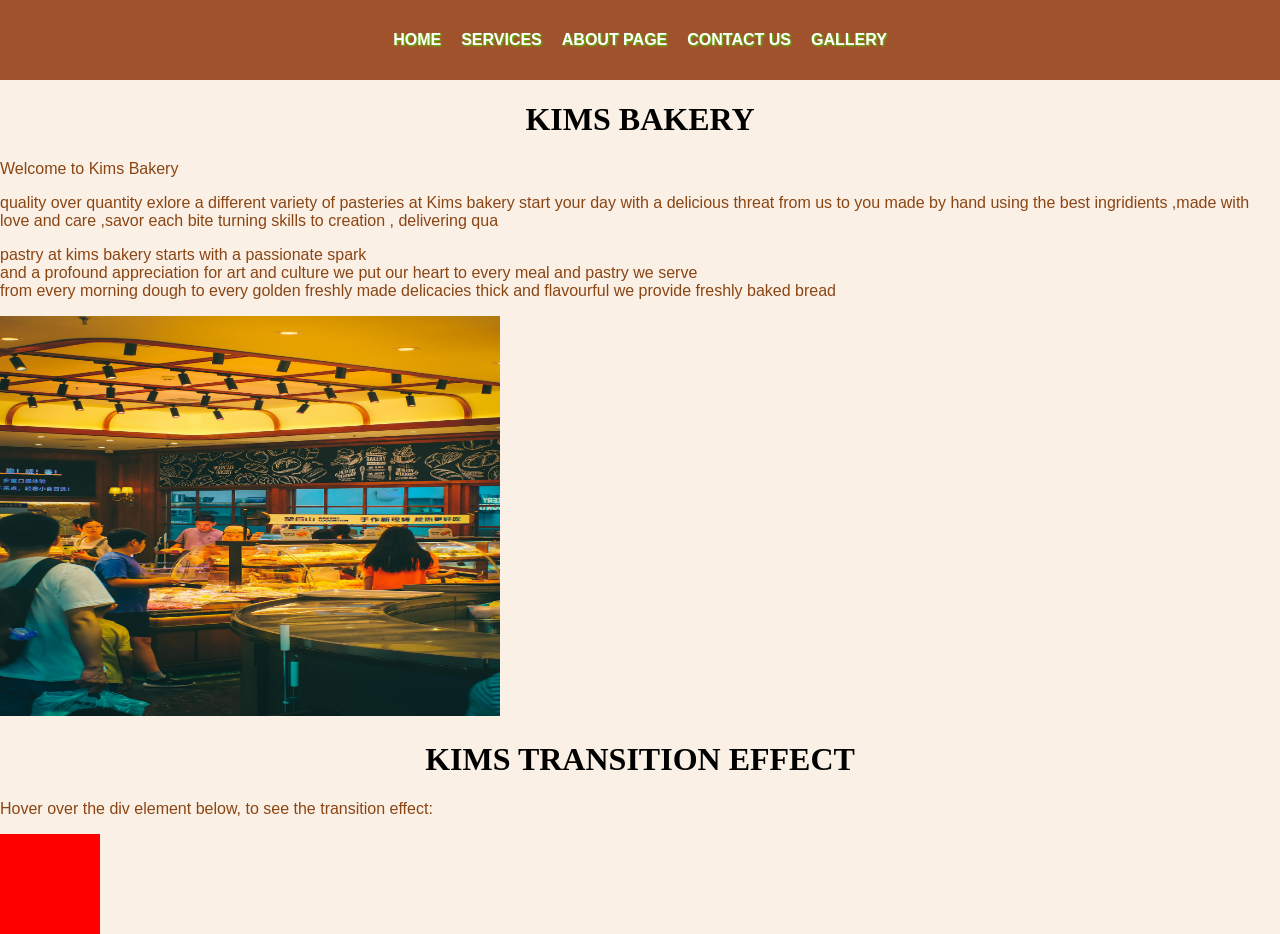
<file: st10535418 part 2/index.HTML>
<!DOCTYPE html>
<html lang="en">
       <head>
        <meta charset="utf-8">
        <meta name="viewport" content="width=device-width, initial-scale=1.0">
       <title>
        home: Kims Bakery
        
       </title>
       <meta name="despription" content="welcome to my website. we quality services for our customers.">
       <meta name="keywords" content="website, services , quality,business">
       <link rel="stylesheet" href="css style.css">
       
       </head> 
       <main>
       <body>
        
        
        <nav>
                    <ul>
      <li><a href="index.html">home</a></li>
          <li><a href="services.html">services</a></li>
          <li><a href="about.html">about page</a></li>
          <li><a href="contact us.html">contact us</a></li>
          <li><a href="gallery.html.html">gallery</a></li>
        </ul>
    </nav>
      </hr> 
      <h1 class="title">KIMS bakery</h1>
        Welcome to Kims Bakery</h1>
      
   <p>quality over quantity exlore a different variety of pasteries at Kims bakery
          start  
           your day with a delicious threat from us to you 
          made by hand using the best ingridients ,made with love and care ,savor each bite
      turning skills to creation , delivering qua 
          <p> pastry at kims bakery starts with a passionate spark<br>
          and a profound appreciation for art and culture 
        we put our heart to every meal and pastry we serve <br>
      from every morning dough to every golden freshly made delicacies thick and flavourful
    we provide freshly baked bread 

   </p>
  


   <img src="img/bakery.jpg" alt="KIMS Bakery" width="500" height="400"> 
   <h1>kims transition effect</h1>
   </main>

<p>Hover over the div element below, to see the transition effect:</p>
<div></div>
<script src="js/script.js"></script>
  </body>
</html>
</file>
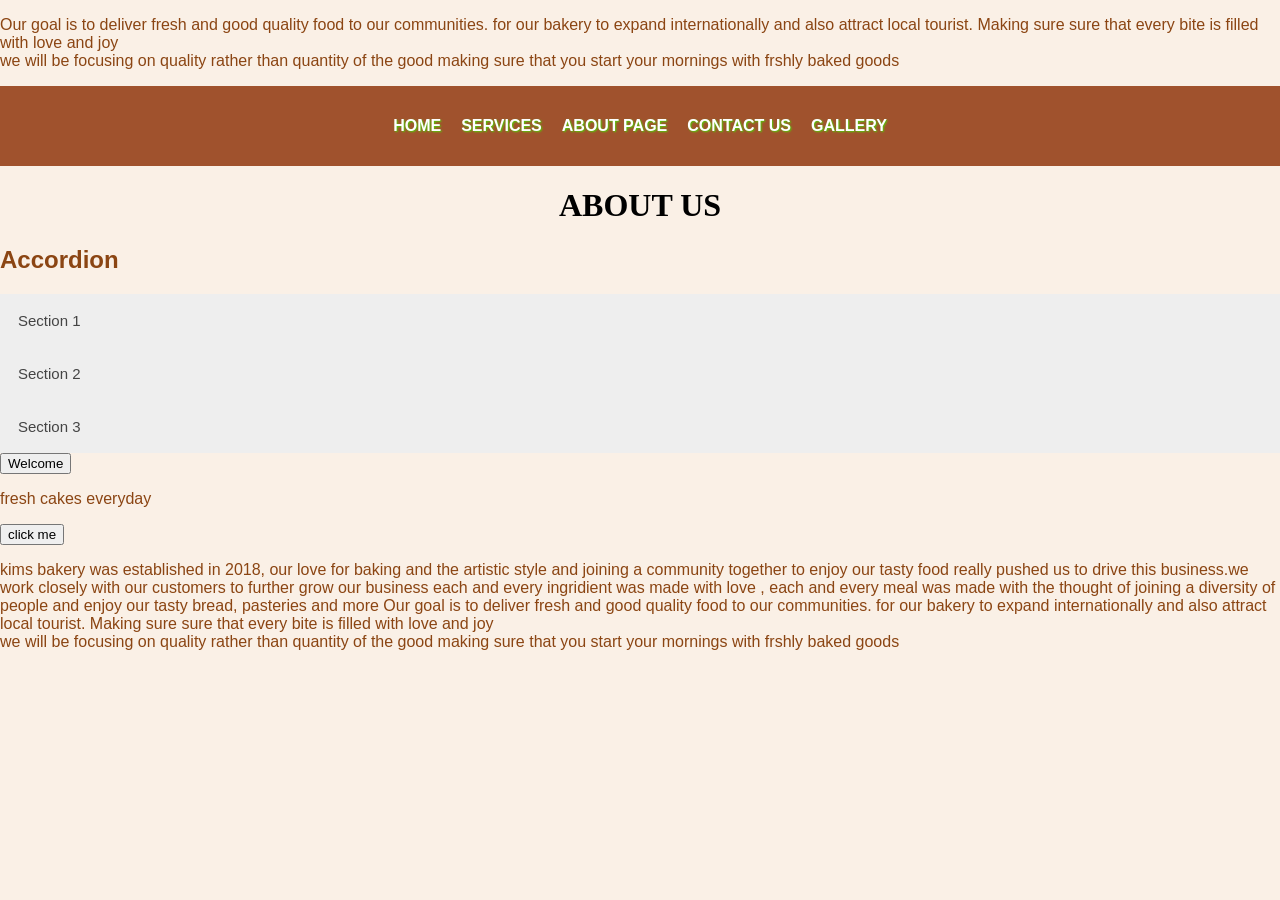
<file: st10535418 part 2/about.html>
<!DOCTYPE html>
<html lang="en">
  <head>
    <meta charset="utf-8">
    <meta name="viewpoint" content="width=device-width, initial scale=1.0">
  
  <title>
    about kims bakery
  </title>
  <meta name="despription" content="learn more about our website and mission">

  <link rel="stylesheet" href="css style.css">
  
  <body onload="saywelcome()">

  
  <p>Our goal is to deliver fresh and good quality food to our communities. 
    for our bakery to expand internationally and also attract local tourist.
    Making sure sure that every bite is filled with love and joy <br>
    we will be focusing on quality rather than quantity of the good 
    making sure that you start your mornings with frshly baked goods</p>
</div>




    <nav>
                    <ul> 
      <li><a href="index.html">home</a></li>
          <li><a href="services.html">services</a></li>
          <li><a href="about.html">about page</a></li>
          <li><a href="contact us.html">contact us</a></li>
          <li><a href="gallery.html.html">gallery</a></li>
        </ul>
    </nav>
  <h1> about us</h1>



 <h2> Accordion </h2>
<button class="accordion">Section 1</button>

<div class="panel">
   <p> bakery is a place where fresh goods are being made and sold,such s brownies, cupcakes and more<br>
    it uses a variety of ingredients and golden fresh yeast</p>
  </div>

<button class="accordion">Section 2</button>
<div class="panel">
  <p>each and every ingridient was made with love , each and every meal 
    was made with the thought of joining a diversity of people and enjoy our tasty 
    bread, pasteries and more</p>
</div>

<button class="accordion">Section 3</button>
<div class="panel">
  <p>Our goal is to deliver fresh and good quality food to our communities. 
    for our bakery to expand internationally and also attract local tourist.
    Making sure sure that every bite is filled with love and joy <br>
    we will be focusing on quality rather than quantity of the good 
    making sure that you start your mornings with frshly baked goods</p>
</div>

  <button onclick="saywelcome()">Welcome</button>
  <p id="message">fresh cakes everyday</p>
  <button onclick="changetext()">click me</button>
  <p>kims bakery was established in 2018, our love for baking and the artistic 
    style and joining a community together to enjoy our tasty food really pushed us
    to drive this business.we work closely with our customers to further 
    grow our business 

    each and every ingridient was made with love , each and every meal 
    was made with the thought of joining a diversity of people and enjoy our tasty 
    bread, pasteries and more

    Our goal is to deliver fresh and good quality food to our communities. 
    for our bakery to expand internationally and also attract local tourist.
    Making sure sure that every bite is filled with love and joy <br>
    we will be focusing on quality rather than quantity of the good 
    making sure that you start your mornings with frshly baked goods

  </p>
  <script src="js/script.js"></script>

</body>
</html>
</file>
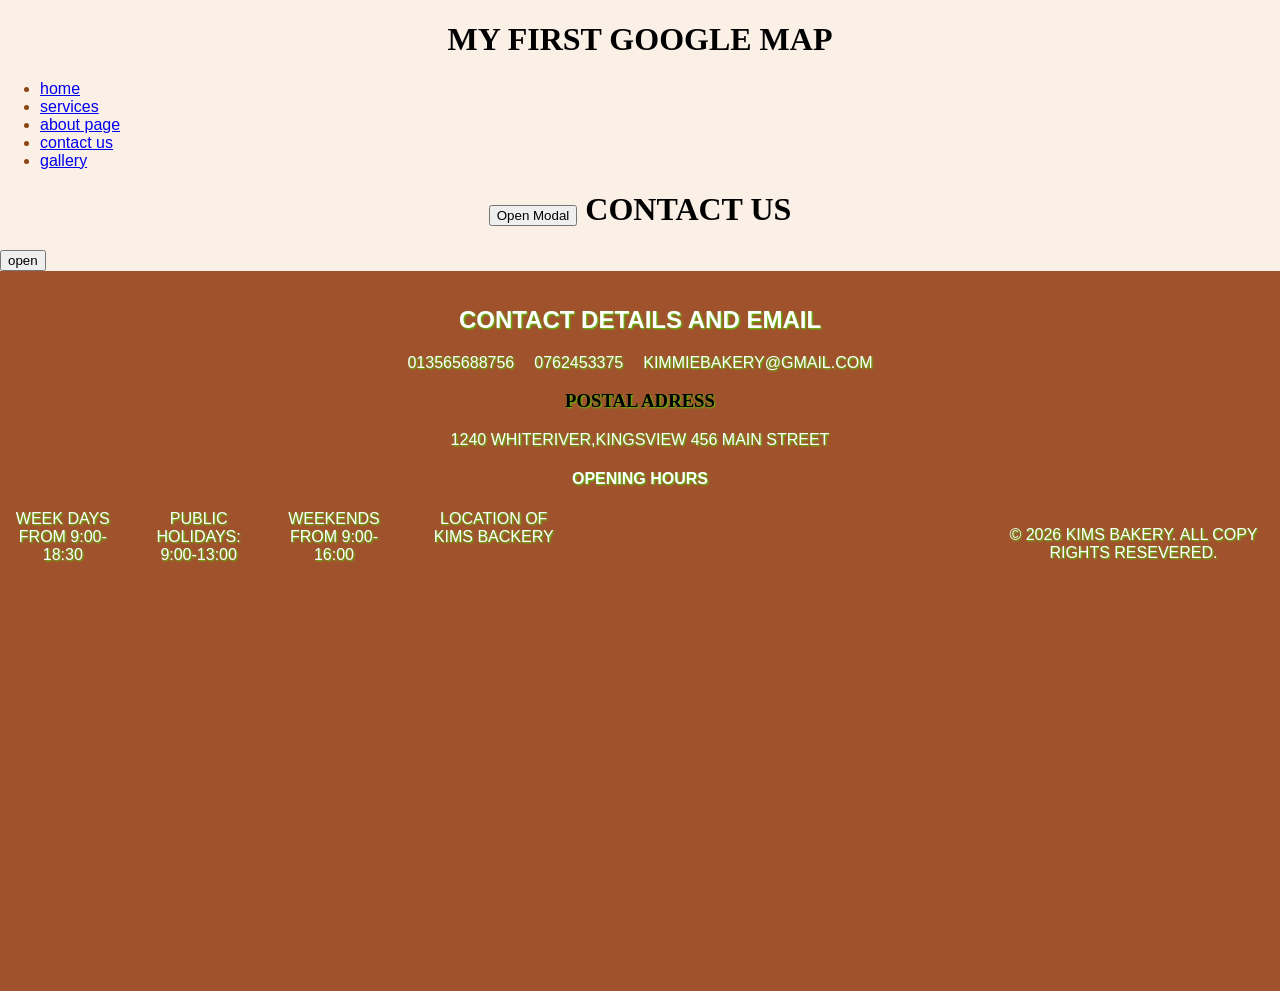
<file: st10535418 part 2/contact us.html>
<!DOCTYPE html>

<html lang="en">
    <head>
       <title>
        contact us: kims web
       </title>
       <meta name="despription" content="contact our website">
       <link rel="stylesheet" href="css style.css">


    </head> 
       <body>

        <h1>My First Google Map</h1>
        


                    <ul>
      <li><a href="index.html">home</a></li>
          <li><a href="services.html">services</a></li>
          <li><a href="about.html">about page</a></li>
          <li><a href="contact us.html">contact us</a></li>
          <li><a href="gallery.html.html">gallery</a></li>
        </ul>
    </nav>
    
        <h1>
          <!-- Trigger/Open The Modal -->
<button id="myBtn">Open Modal</button>

<!-- The Modal -->
<div id="myModal" class="modal">

  <!-- Modal content -->
  <div class="modal-content">
    <span class="close">&times;</span>
    <p>Some text in the Modal..</p>
  </div>

</div>




          contact us 
        </h1>
        

    

        <button id="openModal">open</button>
        <div id="modal" class="modal">
          <div class="modal-content">
            <span id="close">&times;</span>
            <p>hello modal</p>
          </div>
        </div>
      <nav>

  
 <h2>contact details and email</h2>
          <ul>
            <li>013565688756</li>
            <li>0762453375</li>
            <li> kimmiebakery@gmail.com</li>
          </ul>
          <h3>postal adress </h3>
          <li> 1240 whiteriver,kingsview 456 main street</li>
          <h4> opening hours </h4>
<ul>
         <li> Week days from 9:00-18:30</li> <br>         
          <li>public holidays: 9:00-13:00</li> <br>
          <li>weekends from 9:00-16:00</li>  <br>
          <br>
          <ul> 

            <li> location of kims backery</li>


                                  <br> <iframe src="https://www.google.com/maps/embed?pb=!1m18!1m12!1m3!1d3606.2321668441855!2d31.008995276171003!3d-25.329989277625774!2m3!1f0!2f0!3f0!3m2!1i1024!2i768!4f13.1!3m3!1m2!1s0x1ee831bbe0830f29%3A0x5a1d49afe7f0f87!2sPlat%C5%8D%20Coffee%20-%20White%20River!5e0!3m2!1sen!2sza!4v1781874914831!5m2!1sen!2sza" width="600" height="450" style="border:0;" allowfullscreen="" loading="lazy" referrerpolicy="no-referrer-when-downgrade"></iframe>


<footer>



  
          <p>&copy; 2026 kims bakery. all copy rights resevered. </p>
          
      
          
        </footer>
        <script src="js/script.js"></script>
       </body>
</html>
</file>
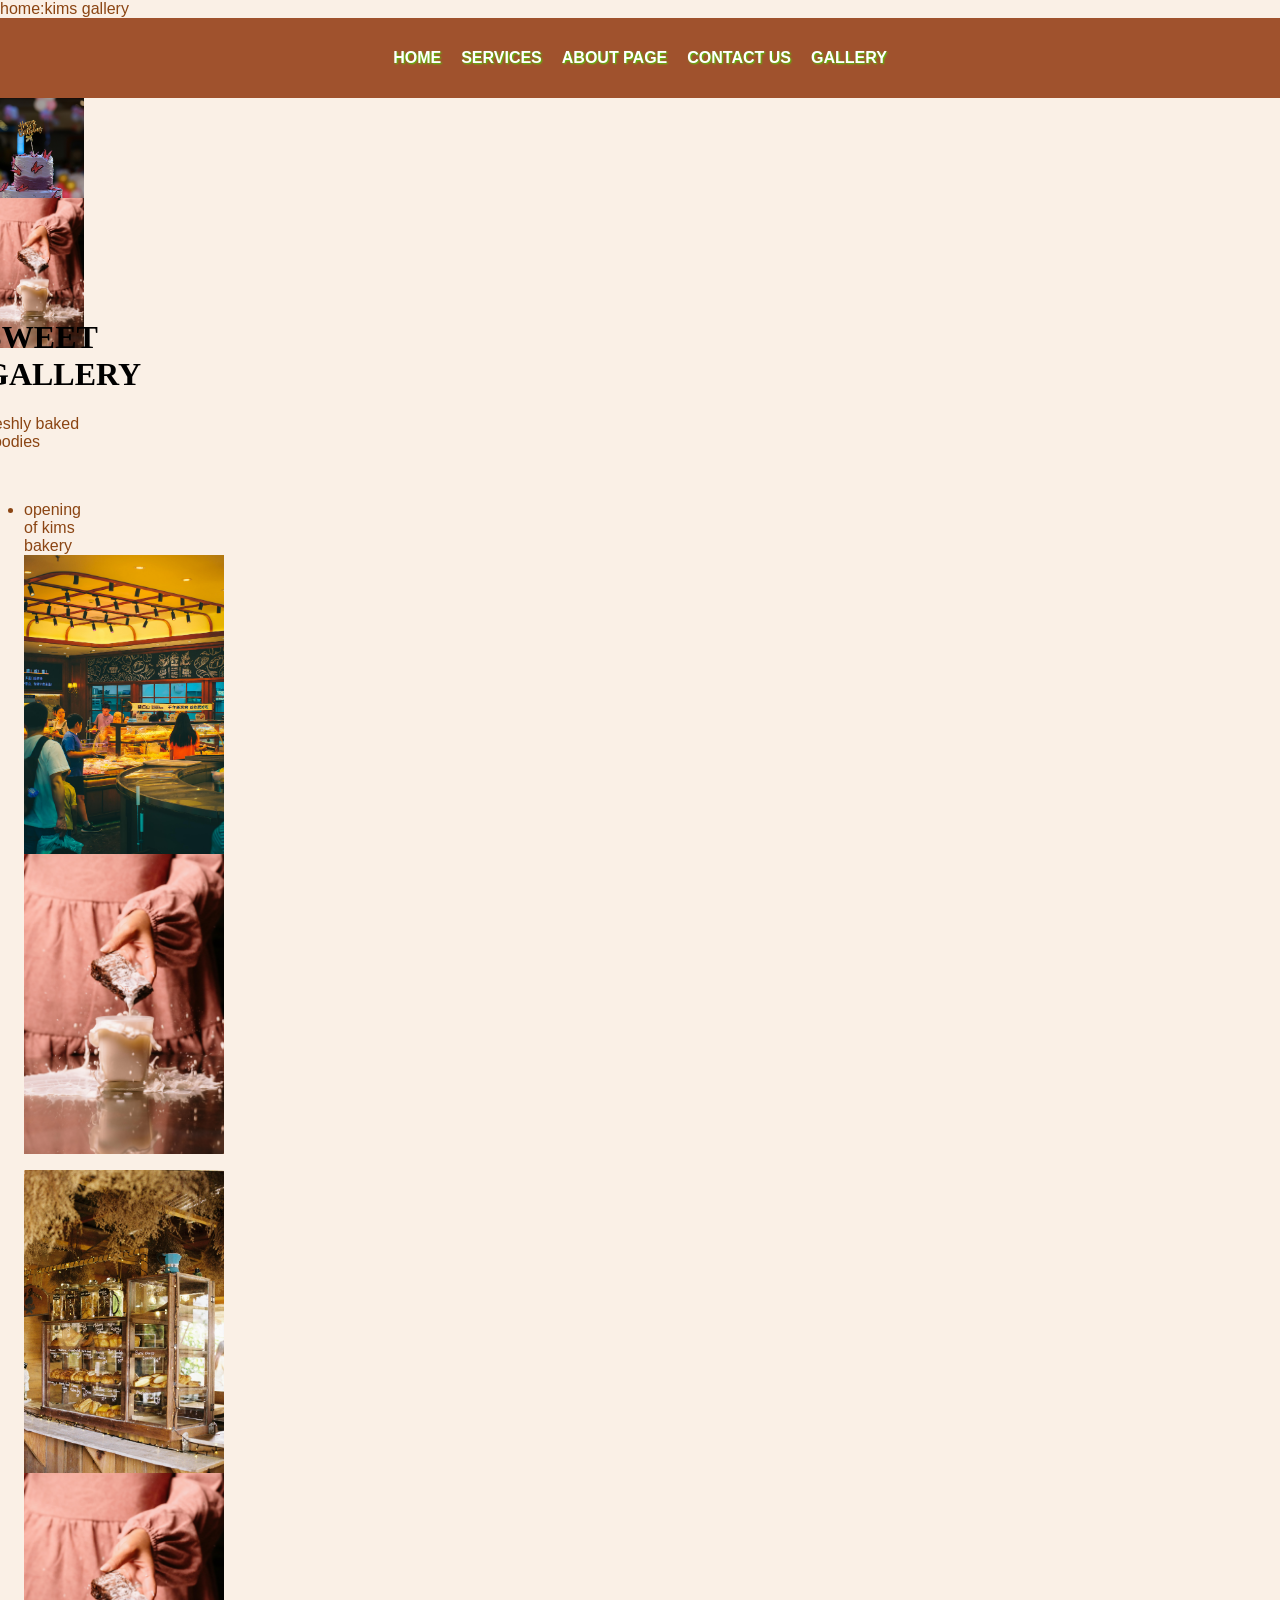
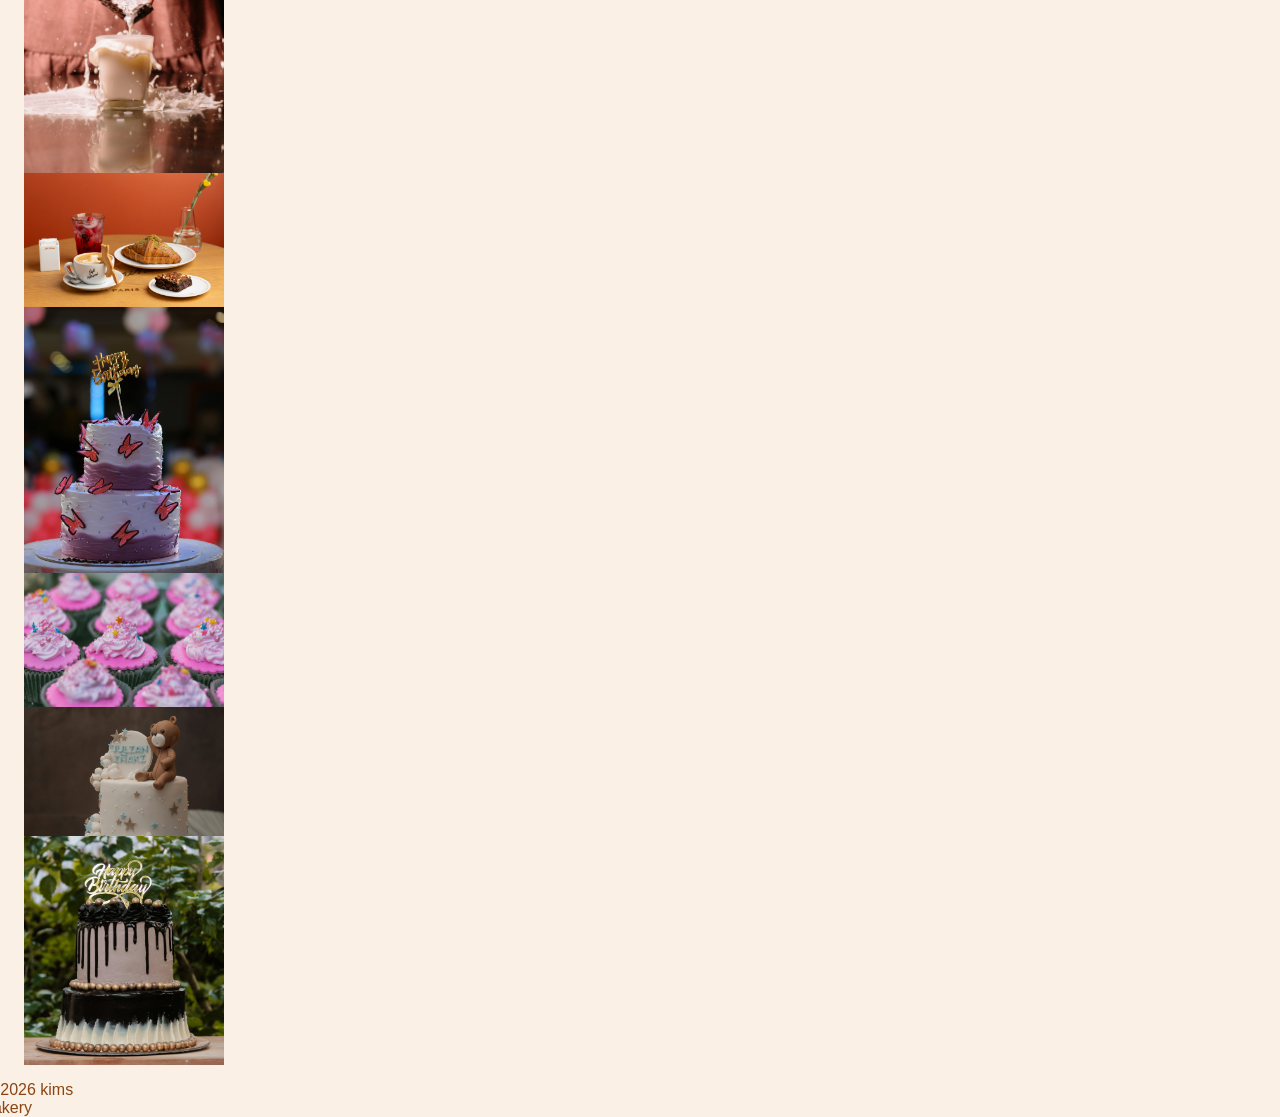
<file: st10535418 part 2/gallery.html.html>
<doctype html>
    <html lang="en">
    <head>
        <title>gallery</title>
<meta name="viewport" content="width=device-width, initial-scale=1">
<link rel="stylesheet" href="https://www.w3schools.com/w3css/5/w3.css">
<style>
.mySlides {display:none}
</style>
<body>


            home:kims gallery
        </title>
        <link rel="stylesheet" href="css style.css">
        <body>
            <nav>
                    <ul>
      <li><a href="index.html">home</a></li>
          <li><a href="services.html">services</a></li>
          <li><a href="about.html">about page</a></li>
          <li><a href="contact us.html">contact us</a></li>
          <li><a href="gallery.html.html">gallery</a></li>
        </ul>
    </nav>
    <div class="w3-row-padding" style="margin:0-16px">
        <div class="w3-col s4">
            <img src="img/designed cakes.jpg.jpg"
            style="width: 100;cursor: pointer;"
            onclick="openmodal();currentslide(1)"
            class="w3-hover-shadow">
        </div>
        <div class="w3-col s4">
            <img src="img/brownie.jpg"
            style="width:100%;cursor:pointer"

            onclick="openmodal();currentslide(2)"
            class="w3-hover-shadow">
        </div>
<!-- the lightbox-->
    <div id="mymodal" class="w3-modal w3-black"
    style="display:none">
    <span class="w3-text-white w3- xxlarge w3-hover-text-grey w3-container w3 display-topright"
    onclick="closemodal()"
    style="cursor:pointer">&times</span>
    <div class="w3-modal-content">
        <img class="myslides" src="img/designed cakes.jpg.jpg" style="width:100">
        <img class="myslides" src="img/brownie.jpg" style="width: 100%">
        <img class="myslides" src="img/cupcakes.jpg.jpg" style="width: 100%">
        <!--next-->
        <div class="w3-container w3 display-container">
            <button class="w3-display-left- w3-black " onclick="plusSide(-1)">&#10094;</button>
            <button class="w3 - display-w3 w3-black" onclick="plusSide(1)">&#10095</button>
        </div>
    </div>

</div>
</head>
<header>

<h1>  sweet gallery</h1>
<p> freshly baked goodies</p>


<br>
</header>

<ul>
    <li>opening of kims bakery</li>
    <img src="img/bakery.jpg" alt="bakery" width="200">
    <img src="img/brownie.jpg" class="gallery-img" width="200">
</ul>
<ul>
    <img src="img/cookies.jpg.jpg" alt="cookies" width="200">    <img src="img/brownie.jpg" alt="brownie" width="200">
    <img src="img/pasteries.jpg.jpg" alt="pasteries" width="200">
    <img src="img/designed cakes.jpg.jpg" alt="designed cakes" width="200">
    <img src="img/cupcakes.jpg.jpg" alt="cupcake" width="200"><br>

    <img src="img/cakes.jpg.jpg" alt="cakes" width="200">
    <img src="img/birthday cakes.jpg" alt="birthday cake" width="200">
    
</ul>

<footer>
    <p>&copy; 2026 kims bakery</p>
</footer>
<script src="js/script.js"></script>
</body>
    </html>
</file>
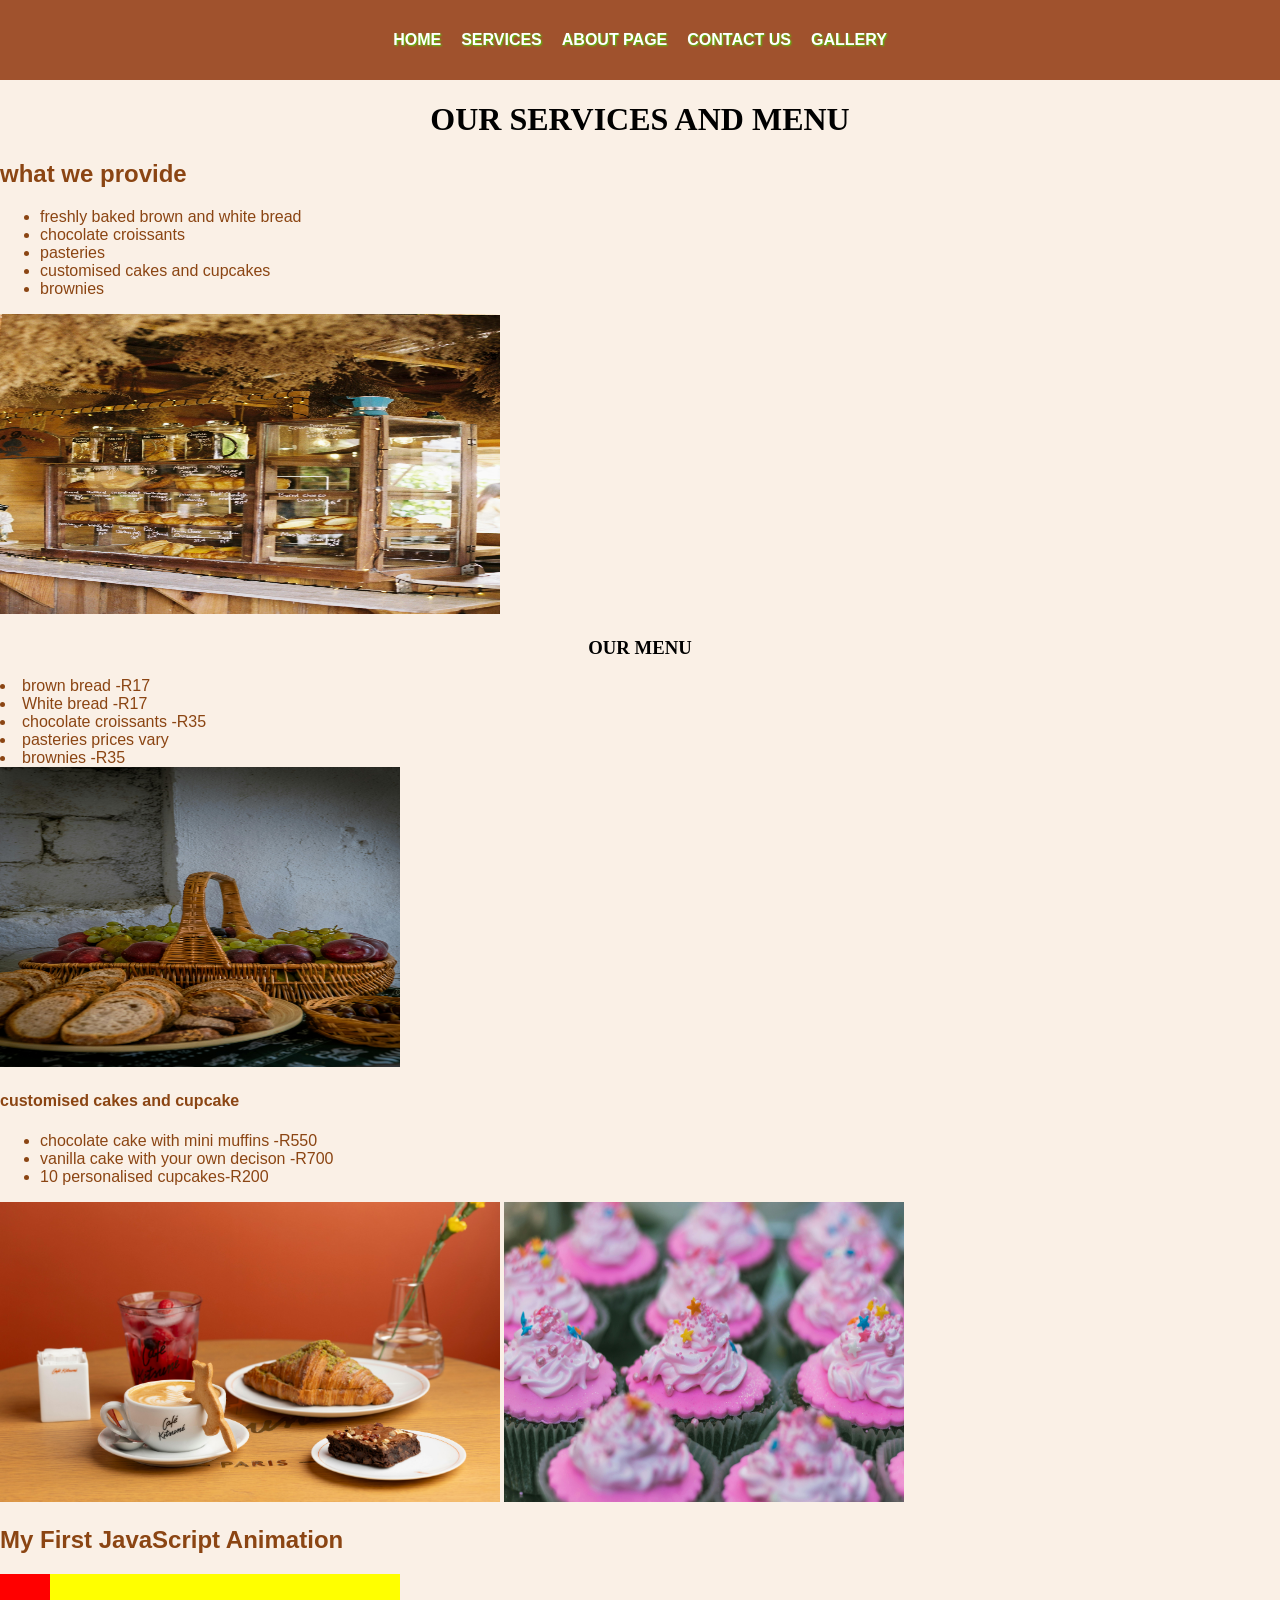
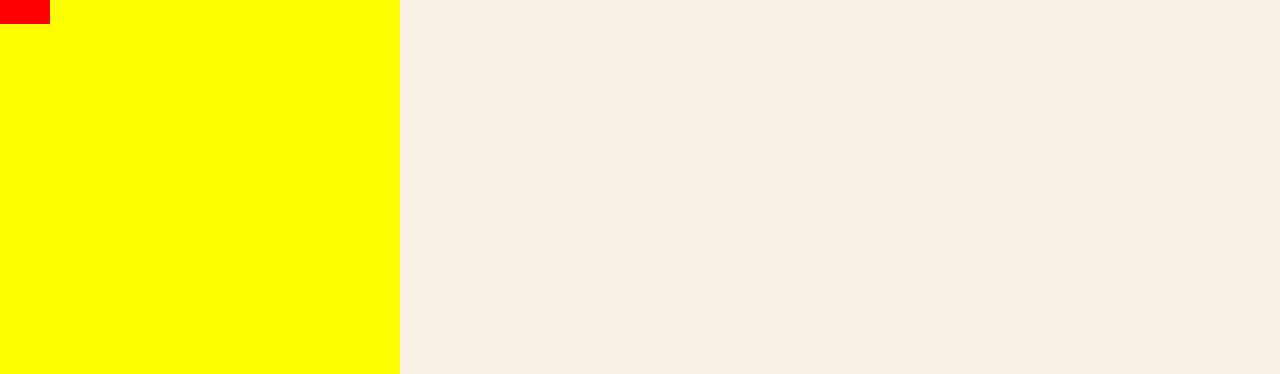
<file: st10535418 part 2/services.html>
<!DOCTYPE html>
<html lang="en">
       <head>
        <meta charset="utf-8">
        <meta name="viewport" content="width device-width, initial-scale=1.0">

       <title>
        home: baked with Love
       </title>
<meta name="despription" content="explore our goodies and services">
      
       <link rel="stylesheet" href="css style.css">
       </head> 
       <body>
        <nav>
                    <ul>
      <li><a href="index.html">home</a></li>
          <li><a href="services.html">services</a></li>
          <li><a href="about.html">about page</a></li>
          <li><a href="contact us.html">contact us</a></li>
          <li><a href="gallery.html.html">gallery</a></li>
        </ul>
    </nav>
        <h1> our services and menu</h1>
          <h2>what we provide </h2>

  

          
            <ul>
              <li> freshly baked brown and white bread</li>
              <li>chocolate croissants</li>
              <li> pasteries </li>
              <li>customised cakes and cupcakes</li>
              <li> brownies</li>
            </ul>
            <img src="img/cookies.jpg.jpg" alt="cookies" width="500" height="300">
  
          <h3>our menu</h3>
          <li>brown bread -R17</li>
          <LI> White bread -R17</LI>
          <li> chocolate croissants -R35</li>
          <li> pasteries prices vary</li>
          <li>brownies -R35</li>
          <img src="img/bread.jpg" alt="bread" width="400" height="300"> 

          <h4> customised cakes and cupcake </h4>
          <ul>
            <li> chocolate cake with mini muffins -R550</li>
            <li> vanilla cake with your own decison -R700</li>
            <li> 10 personalised cupcakes-R200</li>
          </ul>
  <img src="img/pasteries.jpg.jpg" alt="pasteries" width="500" height="300"> <img src="img/cupcakes.jpg.jpg" alt="cupcake" width="400" height="300">
  <h2>My First JavaScript Animation</h2>

<div id="container">
<div id="animate"></div>
</div>

      
<script src="js/script.js"></script>
</body>
</html>
</file>
<file: st10535418 part 2/css style.css>
body{
   /*fallback*/
   background-color: linen;
   font-family: 'Franklin Gothic Medium', 'Arial Narrow', Arial, sans-serif;
   color: saddlebrown;
   margin: 0%;
   padding: 0%;
}
   
    


h1{
color: peru;
    text-align: center;
}
nav{
    background-color: sienna;
    padding: 15px;
    text-align: center;
    background-attachment: fixed;
    letter-spacing: normal;
    /* positioning and sizing */
    /* text colour of contrast */
    color: white;
    /* hover pseudo-class for links*/


    /* text shadow for better readability*/
text-shadow:1px 1px 2px rgb(79, 209, 4)

}


/*heading with a different font and style*/
h1,h1,h3{
    font-family: 'Times New Roman', Times, serif;
    font-weight: 700;
    text-transform: uppercase;
    text-align: center;
    color: rgb(0, 0, 0);
}
 nav{
    background-color: sienna;
    padding: 15px;
    text-transform: uppercase;
text-align: center;
color: white;


 }
 nav ul{
    list-style: none;
    padding: 0;
    display: flex;
    gap: 20px;
    justify-content: center
    
    
    
    
 }
 nav li {
   display: inline;
 }
 nav a {
   text-decoration: none;
   color: white;
   font-weight: bold;
 }
 /* hover pseudo-class*/
 a:active{
   background-color: darkkhaki;
   color: white;
 }
 /*active pseudo-class*/
 a:active{
    color: gold;
 }
  /*focus pseudo class*/
 a :focus{
    background-color: burlywood;
    color: white;

 }

    
  
 ul li a:hover{
    color: #000;
 }
 button {
   transform-origin: 0,3s;
 }
 button:hover{
   transform: scale(1.1);
 }
.title {
   animation: slideIn 2s;
}
@keyframes slideIn {

}
   from{
      transform: translateY(0);
      opacity: 1;
   }



.accordion {
  background-color: #eee;
  color: #444;
  cursor: pointer;
  padding: 18px;
  width: 100%;
  border: none;
  text-align: left;
  outline: none;
  font-size: 15px;
  transition: 0.4s;
}

.active, .accordion:hover {
  background-color: #ccc; 
}

.panel {
  padding: 0 18px;
  display: none;
  background-color: white;
  overflow: hidden;
}
/* Style the buttons that are used to open and close the accordion panel */
.accordion {
  background-color: #eee;
  color: #444;
  cursor: pointer;
  padding: 18px;
  width: 100%;
  text-align: left;
  border: none;
  outline: none;
  transition: 0.4s;
}

/* Add a background color to the button if it is clicked on (add the .active class with JS), and when you move the mouse over it (hover) */
.active, .accordion:hover {
  background-color: #ccc;
}

/* Style the accordion panel. Note: hidden by default */
.panel {
  padding: 0 18px;
  background-color: white;
  display: none;
  overflow: hidden;
}


.modal {
  display: none; /* Hidden by default */
  position: fixed; /* Stay in place */
  z-index: 1; /* Sit on top */
  left: 0;
  top: 0;
  width: 100%; /* Full width */
  height: 100%; /* Full height */
  overflow: auto; /* Enable scroll if needed */
  background-color: rgb(0,0,0); /* Fallback color */
  background-color: rgba(0,0,0,0.4); /* Black w/ opacity */
}

/* Modal Content/Box */
.modal-content {
  background-color: #fefefe;
  margin: 15% auto; /* 15% from the top and centered */
  padding: 20px;
  border: 1px solid #888;
  width: 80%; /* Could be more or less, depending on screen size */
}

/* The Close Button */
.close {
  color: #aaa;
  float: right;
  font-size: 28px;
  font-weight: bold;
}

.close:hover,
.close:focus {
  color: black;
  text-decoration: none;
  cursor: pointer;
}
@keyframes bounceAnimation {
  0%, 100% { transform: translateY(0); }
  50% { transform: translateY(-30px); }
}

.element {
  animation-name: bounceAnimation;
  animation-duration: 1s;
  animation-timing-function: ease;
  animation-iteration-count: infinite;
  animation-direction: normal;
  animation-fill-mode: both;
}

#container {
  width: 400px;
  height: 400px;
  position: relative;
  background: yellow;
}
#animate {
  width: 50px;
  height: 50px;
  position: absolute;
  background: red;
}

div {
  width: 100px;
  height: 100px;
  background-color: red;
  transition: width 2s;
}

div:hover {
  width: 300px;
}
</file>
